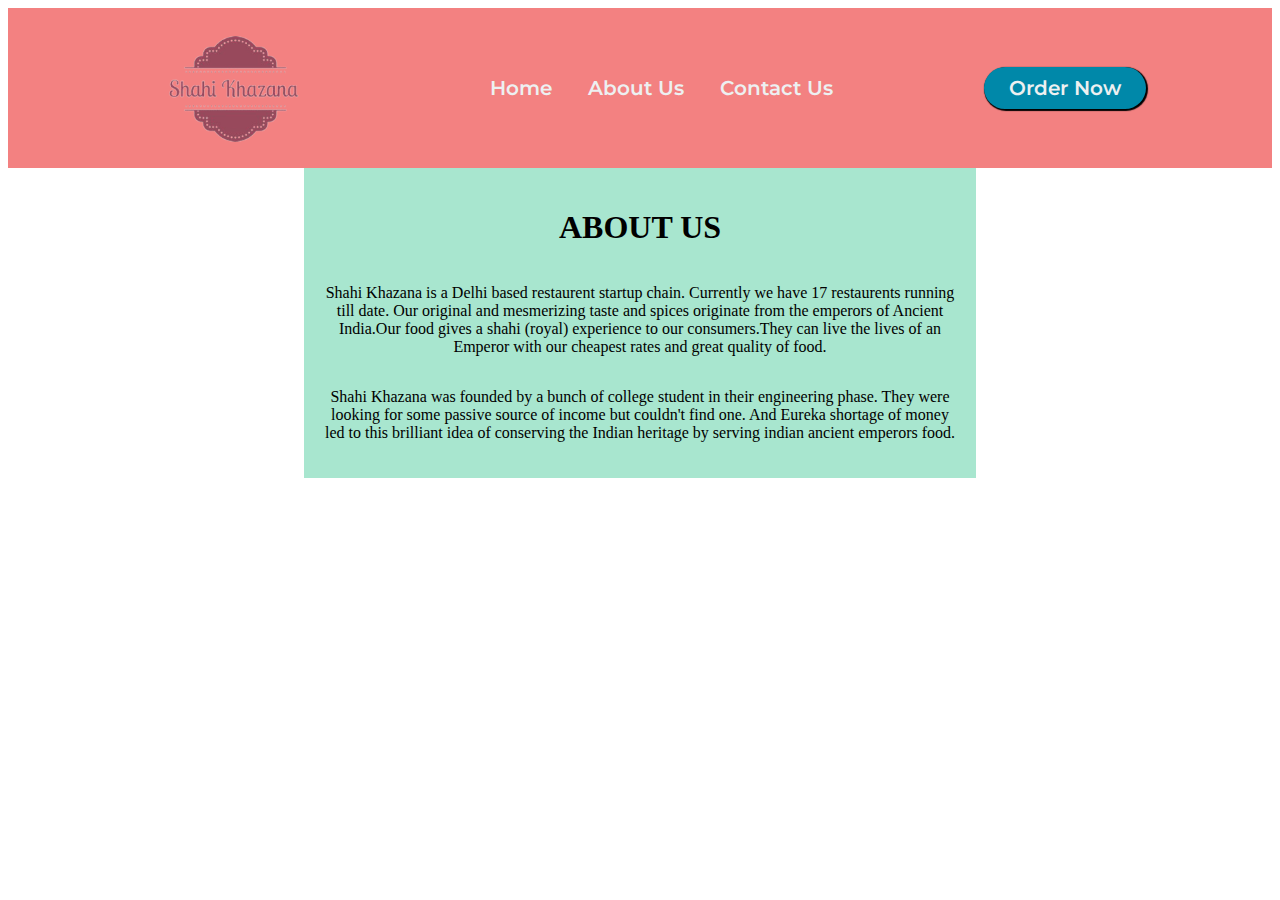
<file: about.html>
<html>
    <head>
        <title>"About Us"</title>
        <link rel="stylesheet" type="text/css" href="style2.css">
    </head>
<body>

<!-- header -->
<header>
	<img src="logo.png">
	<nav class="navbar">
		<ul class="navlinks">
			<li><a href="index.html">Home</a></li>
			<li><a href="about.html">About Us</a></li>
			<li><a href="#contact">Contact Us</a></li>
			<li><a href=""></a></li>
		</ul>
	</nav>
	<a href=""><button>Order Now</button></a>
</header>
<div class="about">
    <h1> ABOUT US</h1>
    <p>Shahi Khazana is a Delhi based restaurent startup chain. Currently we have 17 restaurents running till date. Our original and mesmerizing taste and spices originate from the emperors of Ancient India.Our food gives a shahi (royal) experience to our consumers.They can live the lives of an Emperor with our cheapest rates and great quality of food.</p>
    <p>Shahi Khazana was founded by a bunch of college student in their engineering phase. They were looking for some passive source of income but couldn't find one. And Eureka shortage of money led to this brilliant idea of conserving the Indian heritage by serving indian ancient emperors food. </p>
</div>
</body>
</html>
</file>
<file: style2.css>
@import url('https://fonts.googleapis.com/css2?family=Montserrat:wght@500&display=swap');
/* header */
header,header a button{
	font-family: 'Montserrat',sans-serif;
	font-weight: 600;
	font-size: 20px;
}
header img{
	height: 150px;
	width: 200px;
}
header{
	box-sizing: border-box;
	background-color:#F38181;
	display: flex;
	justify-content: space-between;
	align-items: center;
	padding: 5px 10%;
}
header li,header a,header button{
	color: #edf0f1;
	text-decoration: none;
}
header ul{
	list-style: none;
}
header ul li{
	display: inline-block;
	padding: 5px 15px;
}
header ul li a{
	transition: all 0.3s ease 0s;
}
header ul li a:hover{
	color: #0088a9;
}
header button{
	padding: 9px 25px;
	border: none;
	border-radius: 25px;
	background-color: rgba(0, 136, 169, 1.0);
	transition: all 0.3s ease 0s;
	box-shadow: 1px 1px 1px 1px black;
	border:0px;
}
header button:hover{
	background-color: rgba(0, 136, 169, 0.6);
}
/* about us */
.about{
    display: flex;
    flex-direction: column;
    text-align: center;
    justify-content: space-between;
    background-color: #A8E6CF;
    padding: 20px;
    margin: auto;
    width:50%;
    height: auto;
    
}
</file>
